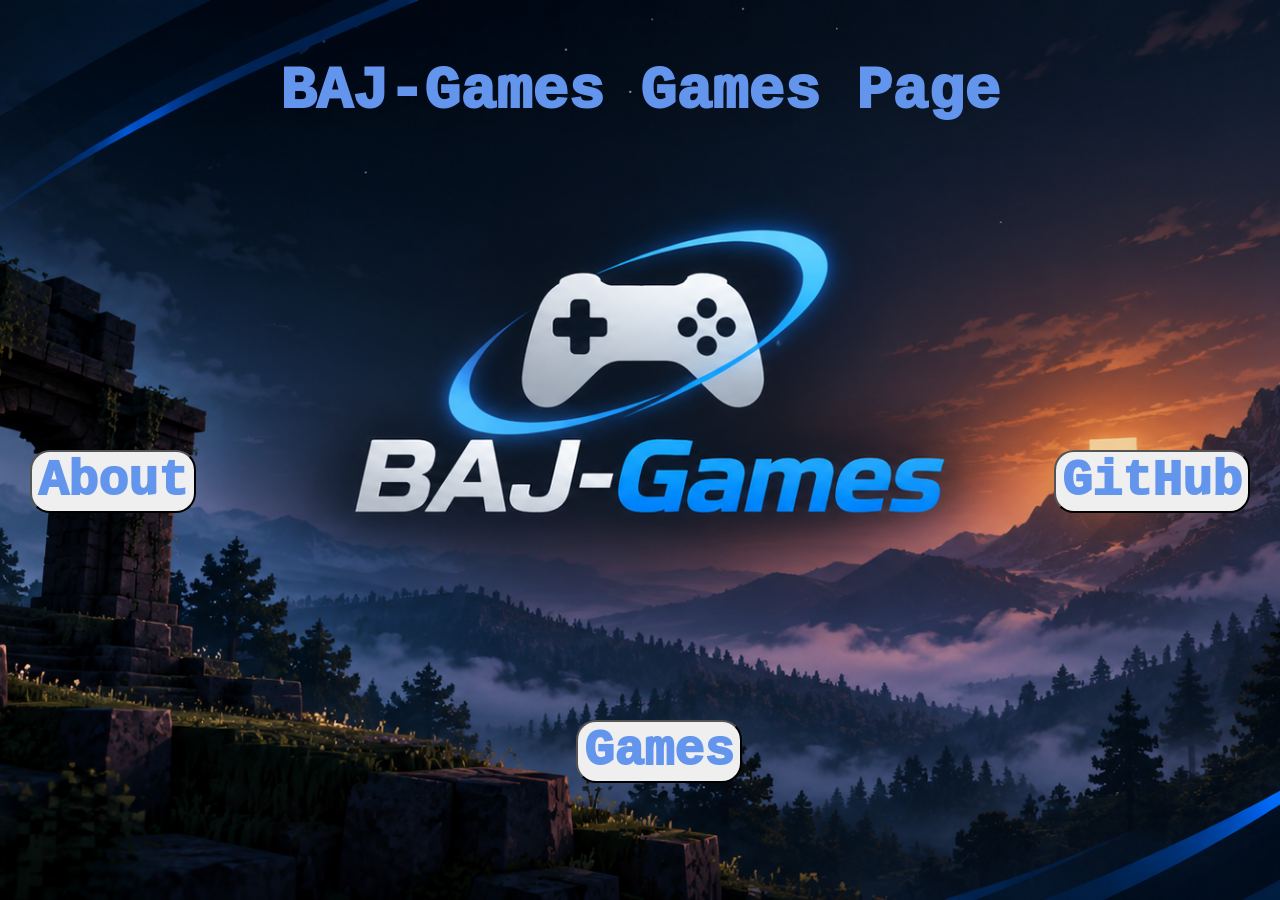
<file: index.html>
<html>
    <head>
        <meta charset = "UTF-8" name = "viewport" content="width=device-width, initial-scale=1.0">
        <title>BAJ-Games</title>
        <link rel="icon" type="image/x-icon" href="BAJ-Games 1_1 Background.ico">
        <link rel = "stylesheet" href="style.css">
    </head>
    <body>
        <br>
        <h1>BAJ-Games Games Page</h1>
        <a href="https://overgrowntherobot.netlify.app/">
            <button class = games_button>Games</button>
        </a>
        <button class = about_button>About</button>
        <button class = github>GitHub</button>
    </body>
</html>
</file>
<file: style.css>
html, body {
    margin: 0;
    min-height: 100%;
}

body {
    background-image: url("BAJ-Games\ Desktop\ Background.png");
    background-size: cover;
    background-position: center;
    background-repeat: no-repeat;
    background-attachment: fixed;
}

h1 {
    color:cornflowerblue;
    text-align: center;
    font-size:60px;
    font-family: 'Courier New', Courier, monospace;
    font-weight: 1000;
}

.games_button {
    font-size:50px;
    color:cornflowerblue;
    align-items: center;
    font-family: 'Courier New', Courier, monospace;
    font-weight: 1000;
    position: absolute;
    left: 45%;
    top: 80%;
    border-radius: 20px;
}

.about_button {
    font-size:50px;
    color:cornflowerblue;
    font-family: 'Courier New', Courier, monospace;
    font-weight: 1000;
    position: absolute;
    left: 30px;
    top: 50%;
    border-radius: 20px;
}

.github {
    font-size:50px;
    color:cornflowerblue;
    font-family: 'Courier New', Courier, monospace;
    font-weight: 1000;
    position: absolute;
    right: 30px;
    top: 50%;
    border-radius: 20px;
}
</file>
